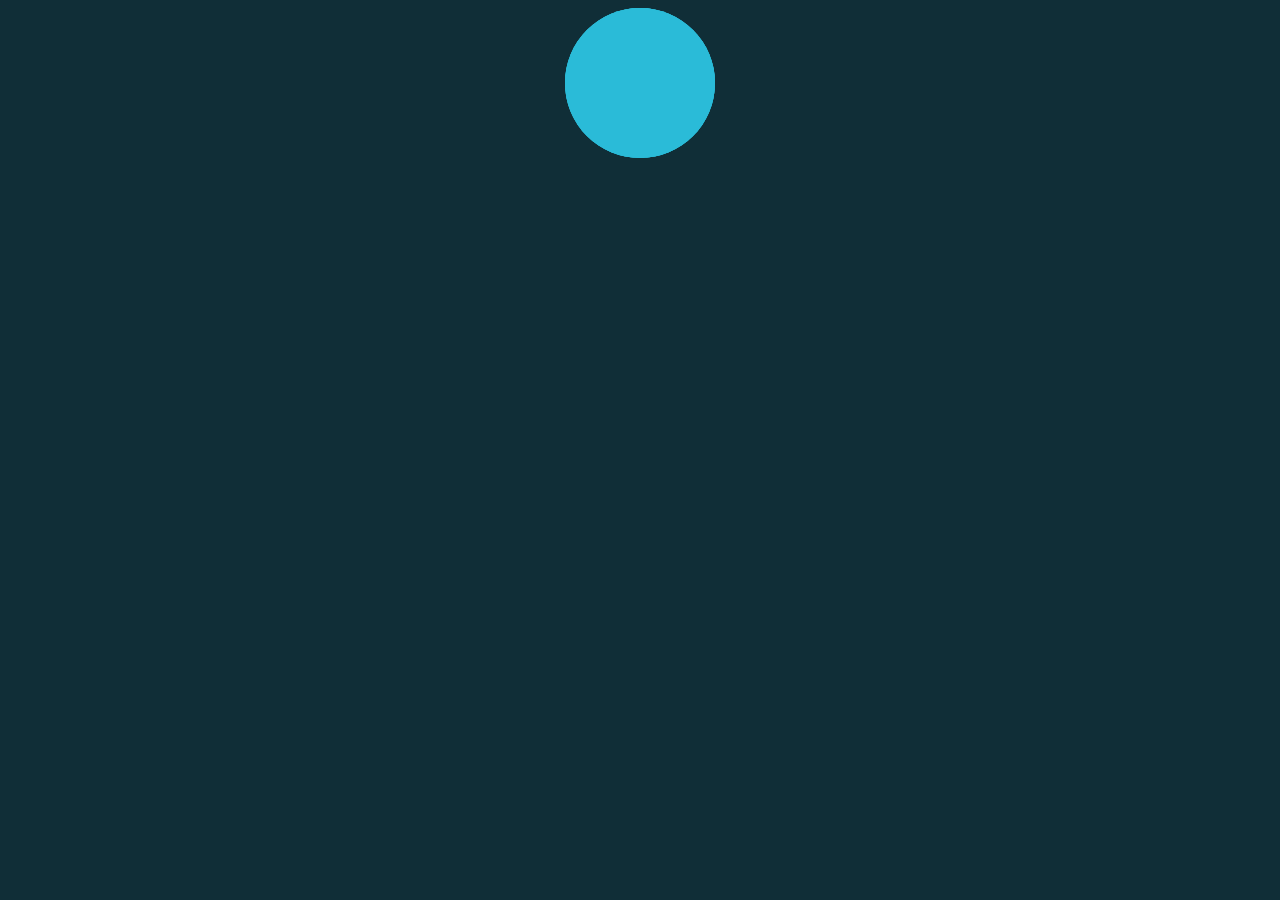
<file: Pratice3/index.html>
<!DOCTYPE html>
<html lang="en">
<head>
    <meta charset="UTF-8">
    <meta name="viewport" content="width=device-width, initial-scale=1.0">
    <link rel="stylesheet" href="style.css">
    <title>Ripple</title>
</head>
<body>
    <div class="ripple">
        <div class="ring"></div>
        <div class="ring"></div>
        <div class="ring"></div>
    </div>
</body>
</html>
</file>
<file: Pratice3/style.css>
body{
    background-color: #102e37;
    min-width: 96vh;
    display: flex;
    align-items: center;
    justify-content: center;
}
.ripple {
    position: relative;
    background-color: #2bbbd8;
    width: 150px;
    height: 150px;
    border-radius: 50%;
}
.ring{
    position: absolute;   
    background-color: inherit;
    width: 100%;
    height: 100%;
    border-radius: 100%;
    opacity: 0.8;
}
</file>
